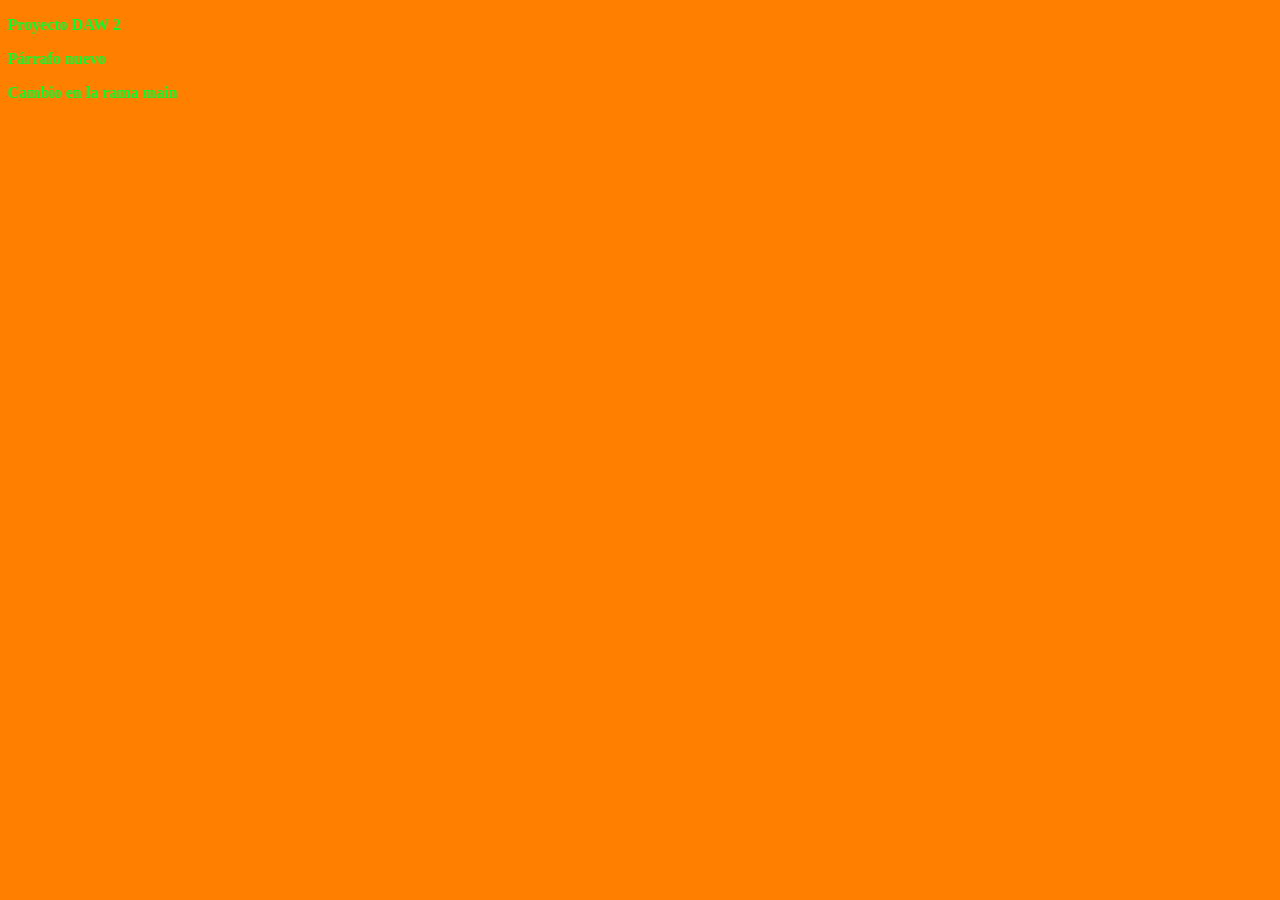
<file: index.html>
<!DOCTYPE html>
<html lang="en">
<head>
    <meta charset="UTF-8">
    <meta name="viewport" content="width=device-width, initial-scale=1.0">
    <title>Document</title>
	<link rel="stylesheet" href="css/estilos.css">
</head>
<body>
    <p>Proyecto DAW 2</p>
    <p>Párrafo nuevo</p>
    <p>Cambio en la rama main</p>
</body>
</html>
</file>
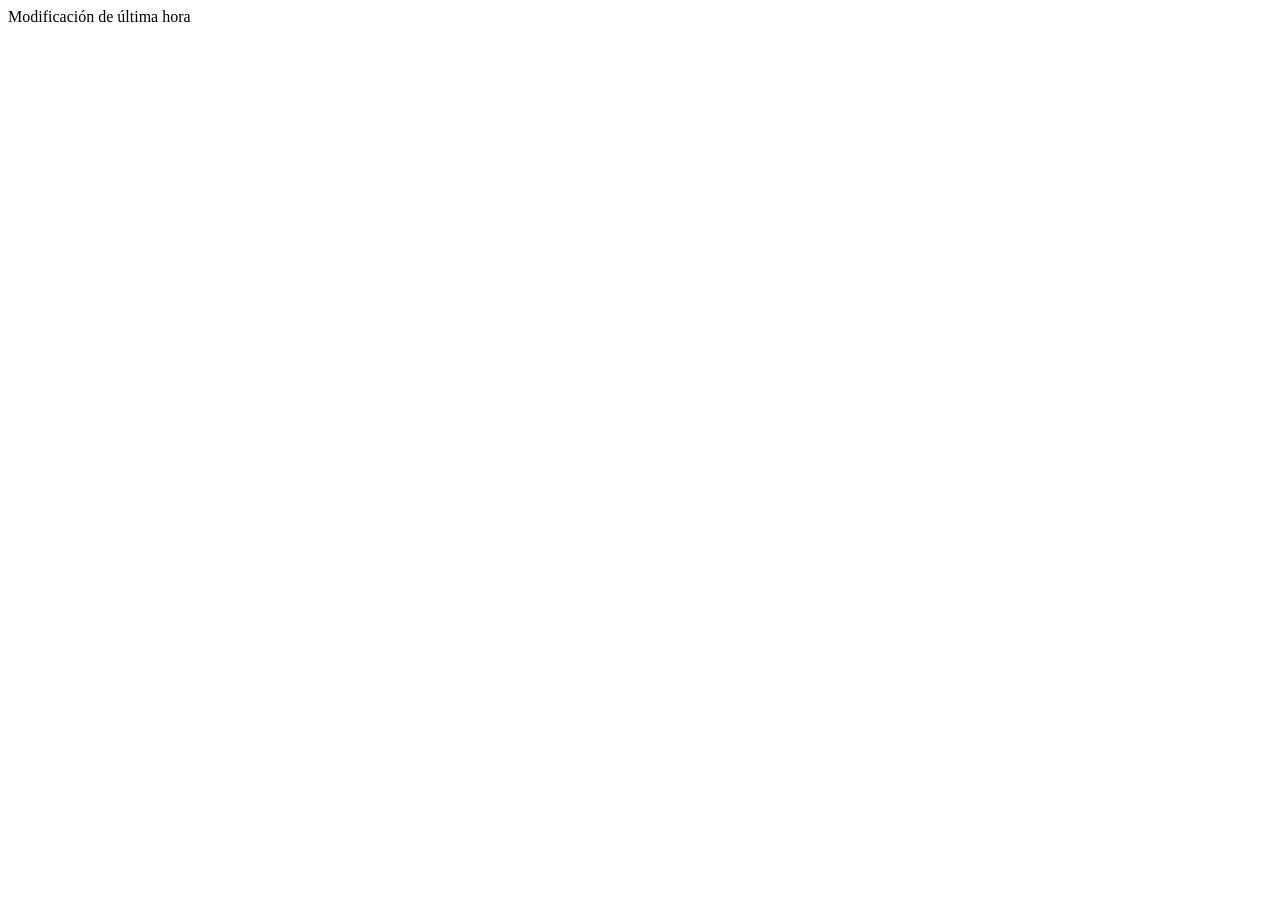
<file: nuevo.html>
Modificación de última hora
<!DOCTYPE html>
<html lang="en">
<head>
    <meta charset="UTF-8">
    <meta name="viewport" content="width=device-width, initial-scale=1.0">
    <title>Document</title>
</head>
<body>
    
</body>
</html>
</file>
<file: css/estilos.css>
body{
    background-color: rgb(255, 128, 0);
    font-weight: bold;
    color: rgb(0, 255, 51);
}
</file>
